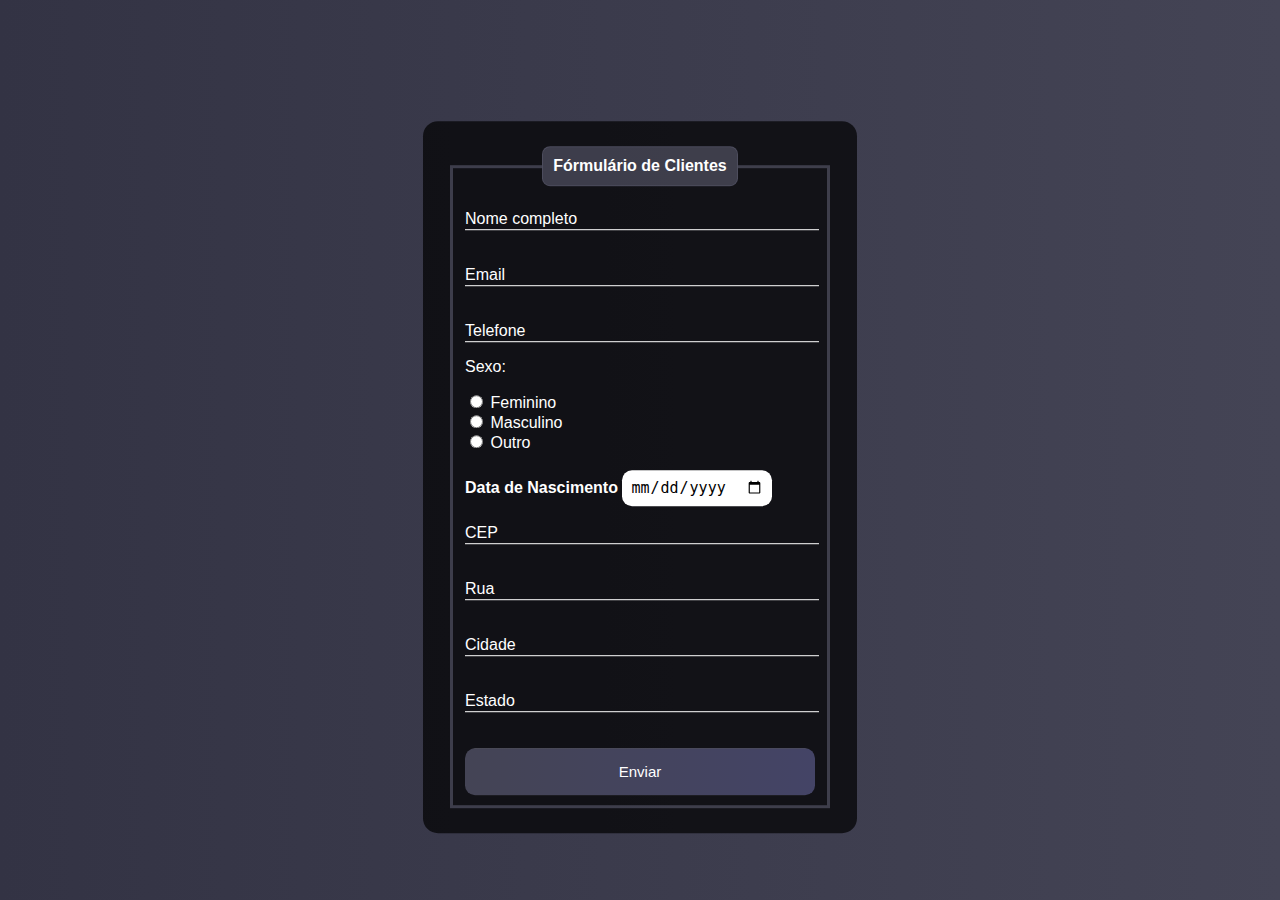
<file: cadastro.html>
<!DOCTYPE html>
<html lang="pt-br">

<head>
    <meta charset="UTF-8">
    <meta http-equiv="X-UA-Compatible" content="IE=edge">
    <meta name="viewport" content="width=device-width, initial-scale=1.0">
    <link rel="shortcut icon" href="image/check.ico">
    <title>Cadastro</title>
</head>
<style>
    body {
        font-family: Arial, Helvetica, sans-serif;
        background-image: linear-gradient(to right, #334, #445);
    }

    .box {
        color: #fff;
        position: absolute;
        top: 53%;
        left: 50%;
        transform: translate(-50%, -50%);
        background-color: rgba(0, 0, 0, 0.7);
        padding: 25px;
        border-radius: 15px;
        width: 30%;
    }

    fieldset {
        border: 3px solid rgba(85, 85, 102, 0.661);
    }

    legend {
        border: 1px solid rgba(85, 85, 102, 0.661);
        padding: 10px;
        text-align: center;
        background-color: rgba(85, 85, 102, 0.661);
        border-radius: 8px;
        color: #fff;
    }

    .inputBox {
        position: relative;
    }

    .inputUser {
        background: none;
        border: none;
        border-bottom: 1px solid #fff;
        outline: none;
        color: #fff;
        font-size: 15px;
        width: 100%;
        letter-spacing: 2px;
    }

    .labelInput{
        position: absolute;
        top: 0px;
        left: 0px;
        pointer-events: none;
        transition: .5s;
    }
    .inputUser:focus ~ .labelInput,
    .inputUser:valid ~ .labelInput{
        top: -20px;
        font-size: 13px;
        color: #fdfdfd;
    }

    #data_nascimento{
        border: none;
        padding: 8px;
        border-radius: 10px;
        outline: none;
        font-size: 15px;
    }

    #submit{
        background-image: linear-gradient(to right, #445, #446);
        width: 100%;
        border: none;
        padding: 15px;
        color: #fff;
        font-size: 15px;
        cursor: pointer;
        border-radius: 10px;
    }

    #submit:hover{
        background-image: linear-gradient(to right, #446, #448);
    }

    @media only screen and (max-width: 950px) {
        .box {
            width: 50%;
        }

    }

    @media only screen and (max-width: 600px) {
        .box {
            width: 90%;
            
        }

        body {
            background-image: linear-gradient(to right, #447, #445);
        }

    }
</style>

<body>
    <div class="box">
        <form action="login.html">
            <fieldset>
                <legend><b>Fórmulário de Clientes</b></legend>
                <br>
                <div class="inputBox">
                    <input type="text" name="nome" id="nome" class="inputUser" required>
                    <label for="nome" class="labelInput">Nome completo</label>
                </div>
                <br><br>
                <div class="inputBox">
                    <input type="email" name="email" id="email" class="inputUser" required>
                    <label for="email" class="labelInput">Email</label>
                </div>
                <br><br>
                <div class="inputBox">
                    <input type="tel" name="telefone" id="telefone" class="inputUser" required>
                    <label for="telefone" class="labelInput">Telefone</label>
                </div>
                <p>Sexo:</p>
                <input type="radio" name="genero" value="feminino" required>
                <label for="feminino">Feminino</label>
                <br>
                <input type="radio" name="genero" value="masculino" required>
                <label for="masculino">Masculino</label>
                <br>
                <input type="radio" name="genero" value="outro" required>
                <label for="outro">Outro</label>
                <br><br>
                    <label for="data_nascimento"><b>Data de Nascimento</b></label>
                    <input type="date" name="data_nascimento" id="data_nascimento" required>
                <br><br>
                <div class="inputBox">
                    <input type="text" onblur="pesquisacep(this.value)"; name="cep" id="cep" class="inputUser" required>
                    <label for="cep" class="labelInput">CEP</label>
                </div>
                <br><br>
                <div class="inputBox">
                    <input type="text" name="rua" id="rua" class="inputUser" required>
                    <label for="rua" class="labelInput">Rua</label>
                </div>
                <br><br>
                <div class="inputBox">
                    <input type="text" name="cidade" id="cidade" class="inputUser" required>
                    <label for="cidade" class="labelInput">Cidade</label>
                </div>
                <br><br>
                <div class="inputBox">
                    <input type="text" name="estado" id="estado" class="inputUser" required>
                    <label for="estado" class="labelInput">Estado</label>
                </div>
                <br><br>
                <input type="submit" name="submit" id="submit" value="Enviar">
            </fieldset>
        </form>
    </div>
</body>
<script src="index.js"></script>
</html>
</file>
